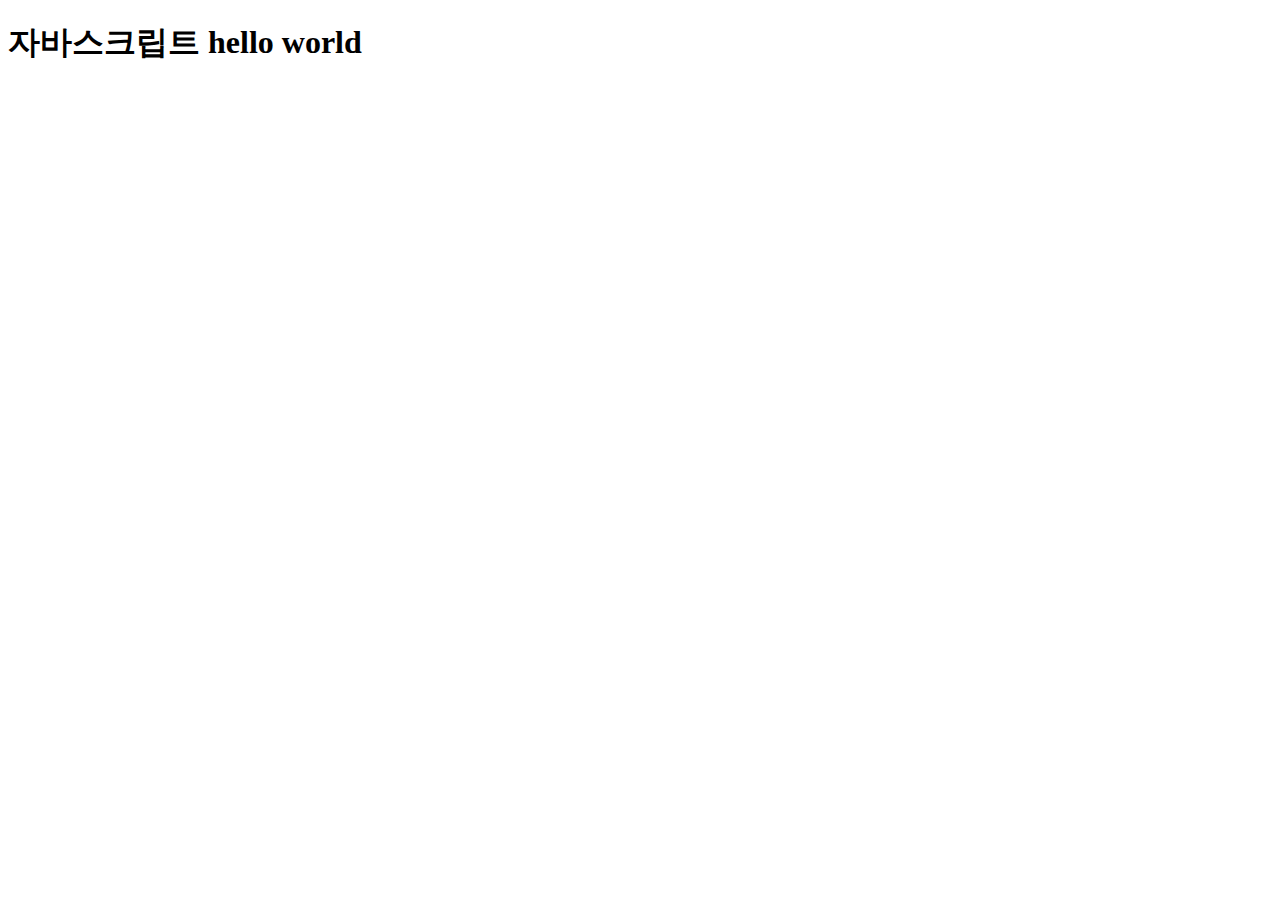
<file: index.html>
<!DOCTYPE html>
<html>

<head>
    <title> hello world 자바스크립트</title>

    <script>
        //사용자 정의 객체의 정의
        
    </script>
</head>

<body>
    <div>
        <h1>자바스크립트 hello world</h1>
    </div>

</body>

</html>
</file>
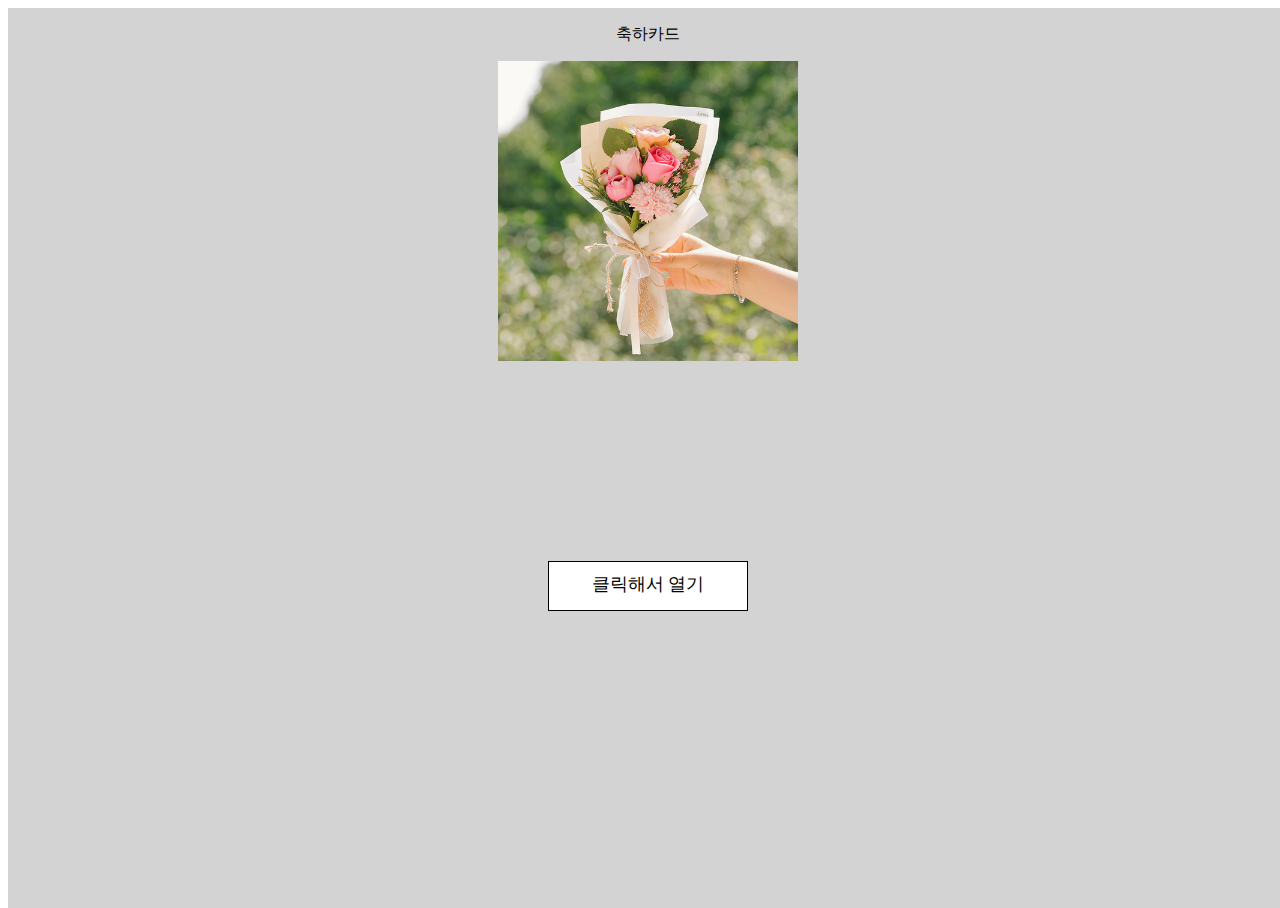
<file: congrat.html>
<html>

  <head>
    <link rel="stylesheet" href="style.css">
    <script src="script.js"></script>
    <script src="prefixfree.js"></script>
  </head>

  <body>
  
    <div id="outside">
    
      <p id="outside-title">
        축하카드
      </p>

      <img id="outside-pic" src="flowers.jpeg">

      <!--<p>
        <button class ="link" onclick="open_card()">클릭해서 열기</button>
      </p>-->
      <!--<div class="back">-->
      <div class="button_base b11_3d_jumpback" onclick="open_card()">
            <div>클릭해서 열기</div>
      </div>
      <!--</div>-->

    </div>
  
    <div id="inside">
    
      <p id="inside-title">
        축하카드
      </p>
      
      <img id="inside-pic" src="flowers2.jpeg">
      
      <p id="message">
        지희씨 이직을 축하해요!
        꽃길만 걸어요~
      </p>

      <!--<p>
        <button onclick="close_card()">클릭해서 닫기</button>
      </p>-->
      <div class="button_base b11_3d_jumpback" onclick="close_card()">
        <div>클릭해서 닫기</div>
      </div>
      
    </div>
    
  </body>
  
</html>
</file>
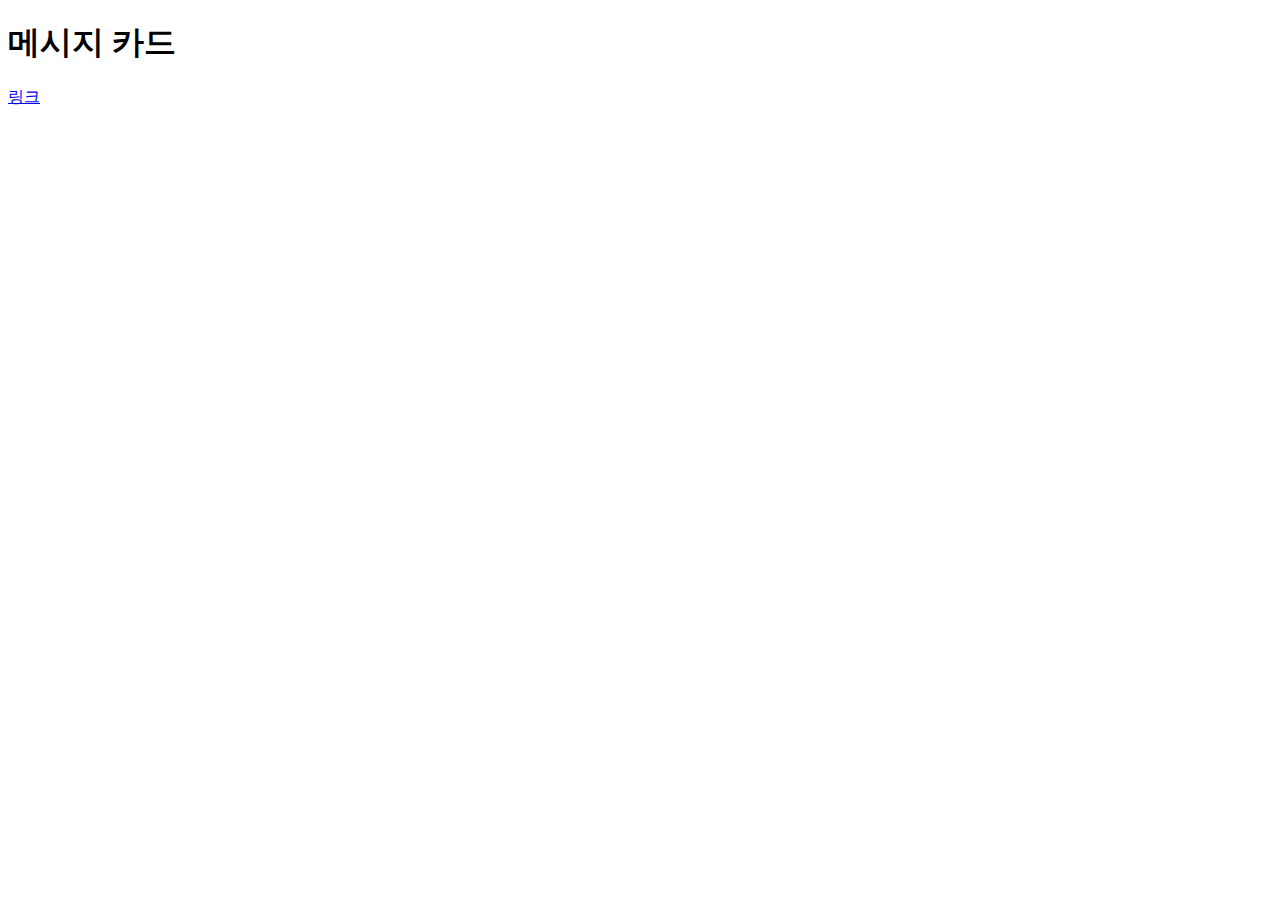
<file: css.html>
<!DOCTYPE html>

<html>

<head>
    <title>축하카드</title>

    <script>
    </script>
<style>
    .link {
        background-image: linear-gradient(#ff2f97, #ff2f97);
        background-repeat: no-repeat;
        background-size: 0% 100%;
        background-position-x: right;

        transition: background-size 500ms;
    }

    .link:hover {
        background-size: 100% 100%;
        background-position: left;
    }
</style>    
</head>

<body>
    <!--<h1 class="link">Hellow World</h1>-->
    <h1>메시지 카드</h1>
    <a href="congrat.html" class="link">링크</a>
</body>

</html>
</file>
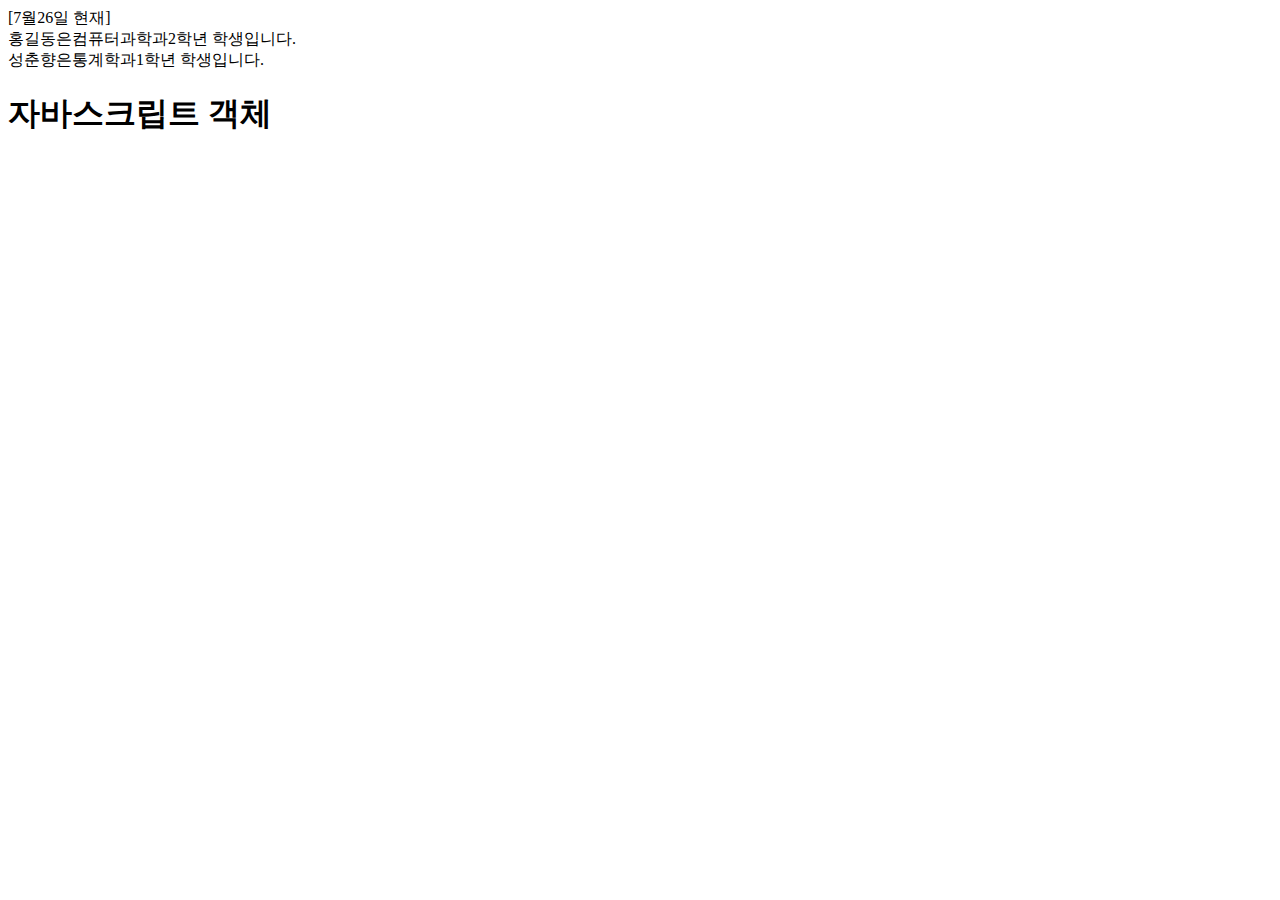
<file: js_248.html>
<!DOCTYPE html>
<html>

<head>
    <title> 자바스크립트</title>

    <script>
        //사용자 정의 객체의 정의
        function Student (name, dept, grade){
            this.name = name;
            this.dept = dept;
            this.grade = grade;
            this.print = function () {
                document.write(this.name+"은"+ this.dept+"과"+this.grade+
                "학년 학생입니다.<br/>");
            }
        }
        //객체 생성
        s1 = new Student("홍길동", "컴퓨터과학", 2);
        s2 = new Student("성춘향", "통계학", 1);
        //내장 객체의 내용
        cDate = new Date();
        document.write("["+(cDate.getMonth()+1)+"월"+cDate.getDate()+"일 현재]<br/>");
        //메서드 호출
        s1.print();
        s2.print();
    </script>
</head>

<body>
    <div>
        <h1>자바스크립트 객체</h1>
    </div>

</body>

</html>
</file>
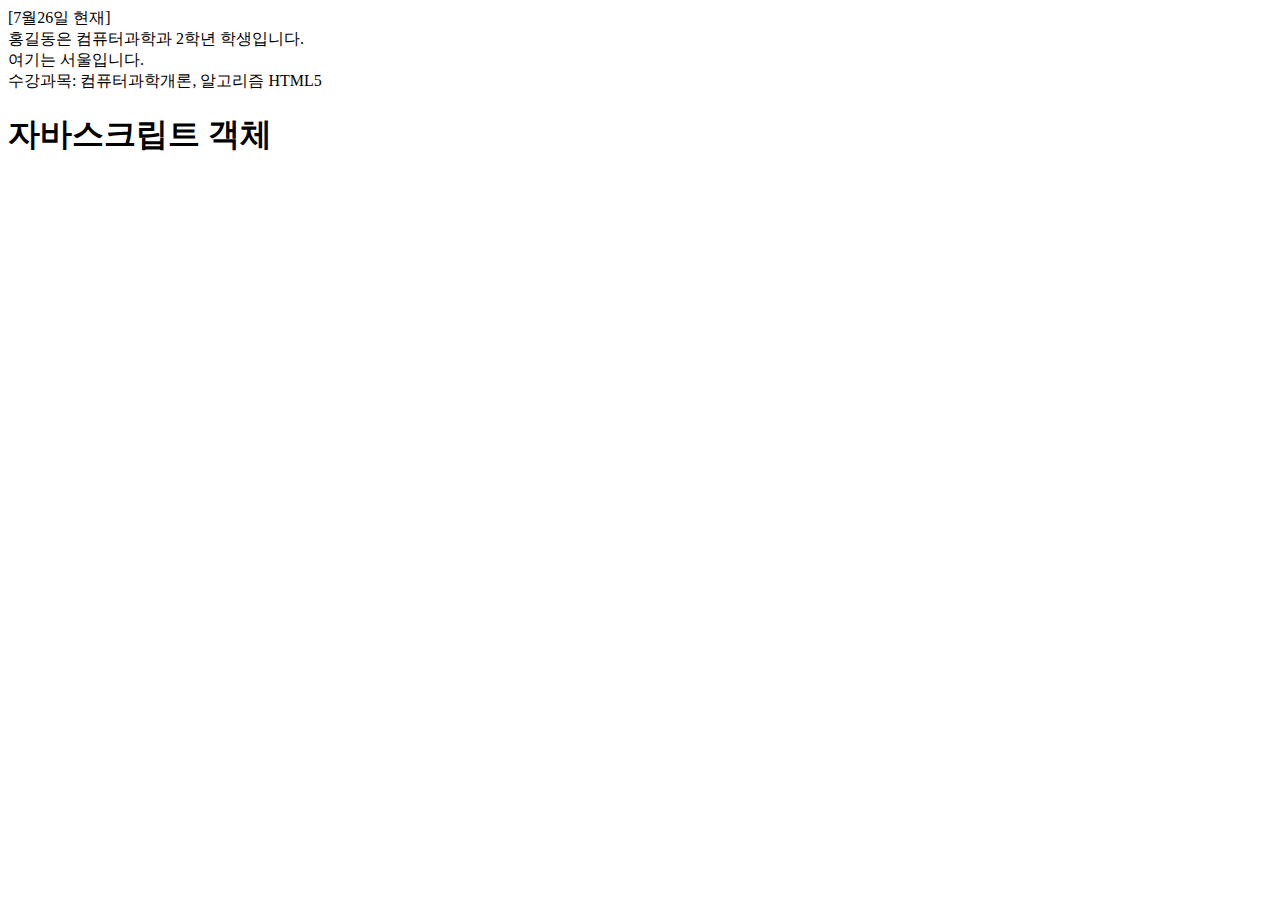
<file: js_250.html>
<!DOCTYPE html>
<html>

<head>
    <title> 자바스크립트</title>

    <script>
        //사용자 정의 객체의 정의
        function Student (name, dept, grade){
            this.name = name;
            this.dept = dept;
            this.grade = grade;
            /*this.print = function () {
                document.write(this.name+"은"+ this.dept+"과"+this.grade+
                "학년 학생입니다.<br/>");
            }*/
        }
        Student.prototype.print = function () {
            document.write(this.name+"은 "+ this.dept+"과 "+this.grade+"학년 학생입니다.<br/>");
            document.write("여기는 "+this.region+"입니다.<br/>");
            //document.write(this.subjects);
        }
        //객체 생성
        s1 = new Student("홍길동", "컴퓨터과학", 2);
        s2 = new Student("성춘향", "통계학", 1);
        //249page
        s1.region = "서울";
        s1.subjects = function () {
            document.write("수강과목: 컴퓨터과학개론, 알고리즘 HTML5<br/>");
        }
        //내장 객체의 내용
        cDate = new Date();
        document.write("["+(cDate.getMonth()+1)+"월"+cDate.getDate()+"일 현재]<br/>");
        //메서드 호출
        s1.print();
        //s2.print();
        s1.subjects();
    </script>
</head>

<body>
    <div>
        <h1>자바스크립트 객체</h1>
    </div>

</body>

</html>
</file>
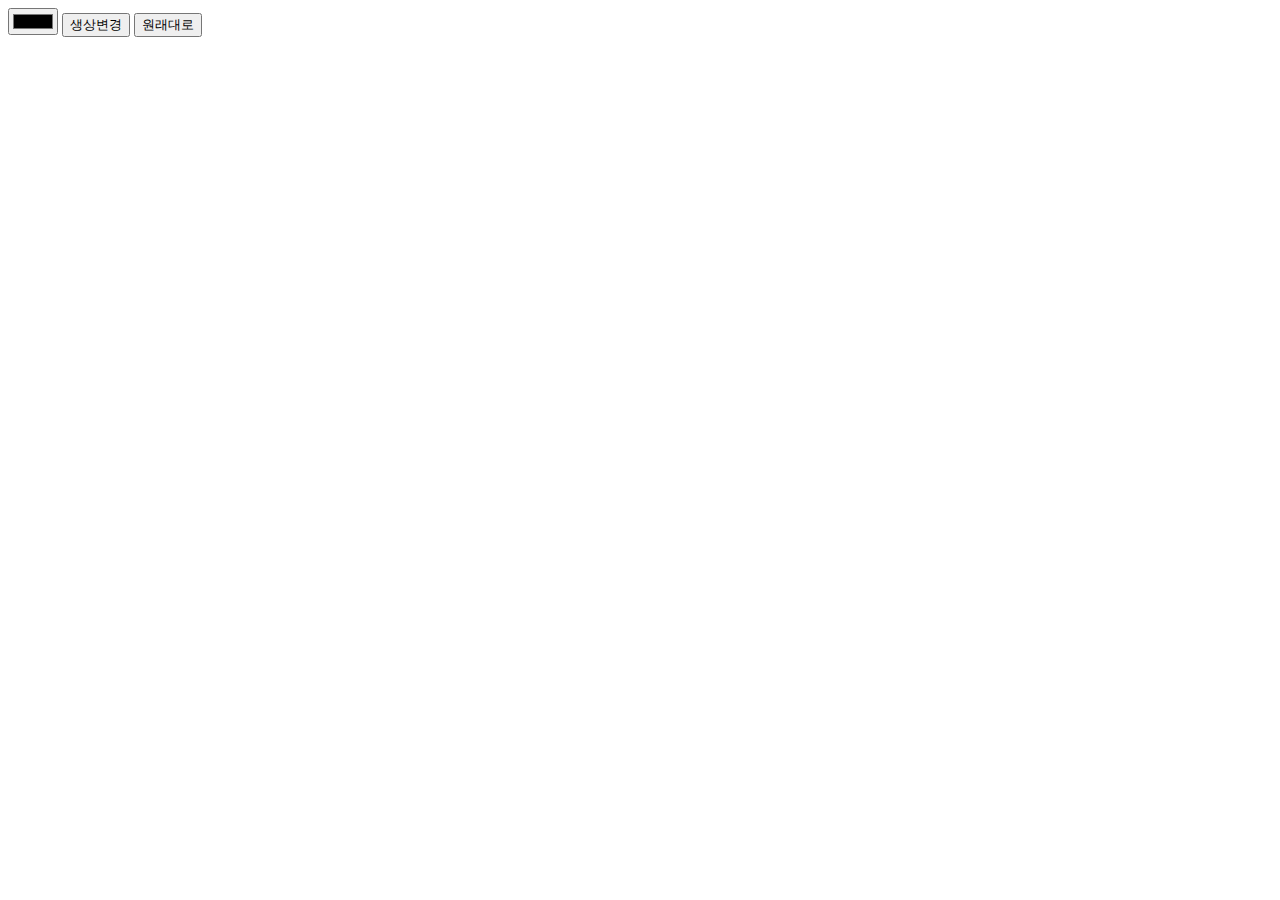
<file: js_251.html>
<!DOCTYPE html>
<html>

<head>
    <title> 자바스크립트 </title>

    <script>
        function changeColor() {
            document.body.style.backgroundColor = document.myform.color.value;
        }

        function restorebgColor() {
            document.body.style.backgroundColor = "white";
        }
    </script>
</head>

<body onLoad="alert('버튼을 클릭해 보세요!')">
    <form name="myform">
        <input type="color" name="color">
        <input type="button" value="생상변경" onClick="changeColor()">
        <input type="button" value="원래대로" onClick="restorebgColor()">
    </form>

</body>

</html>
</file>
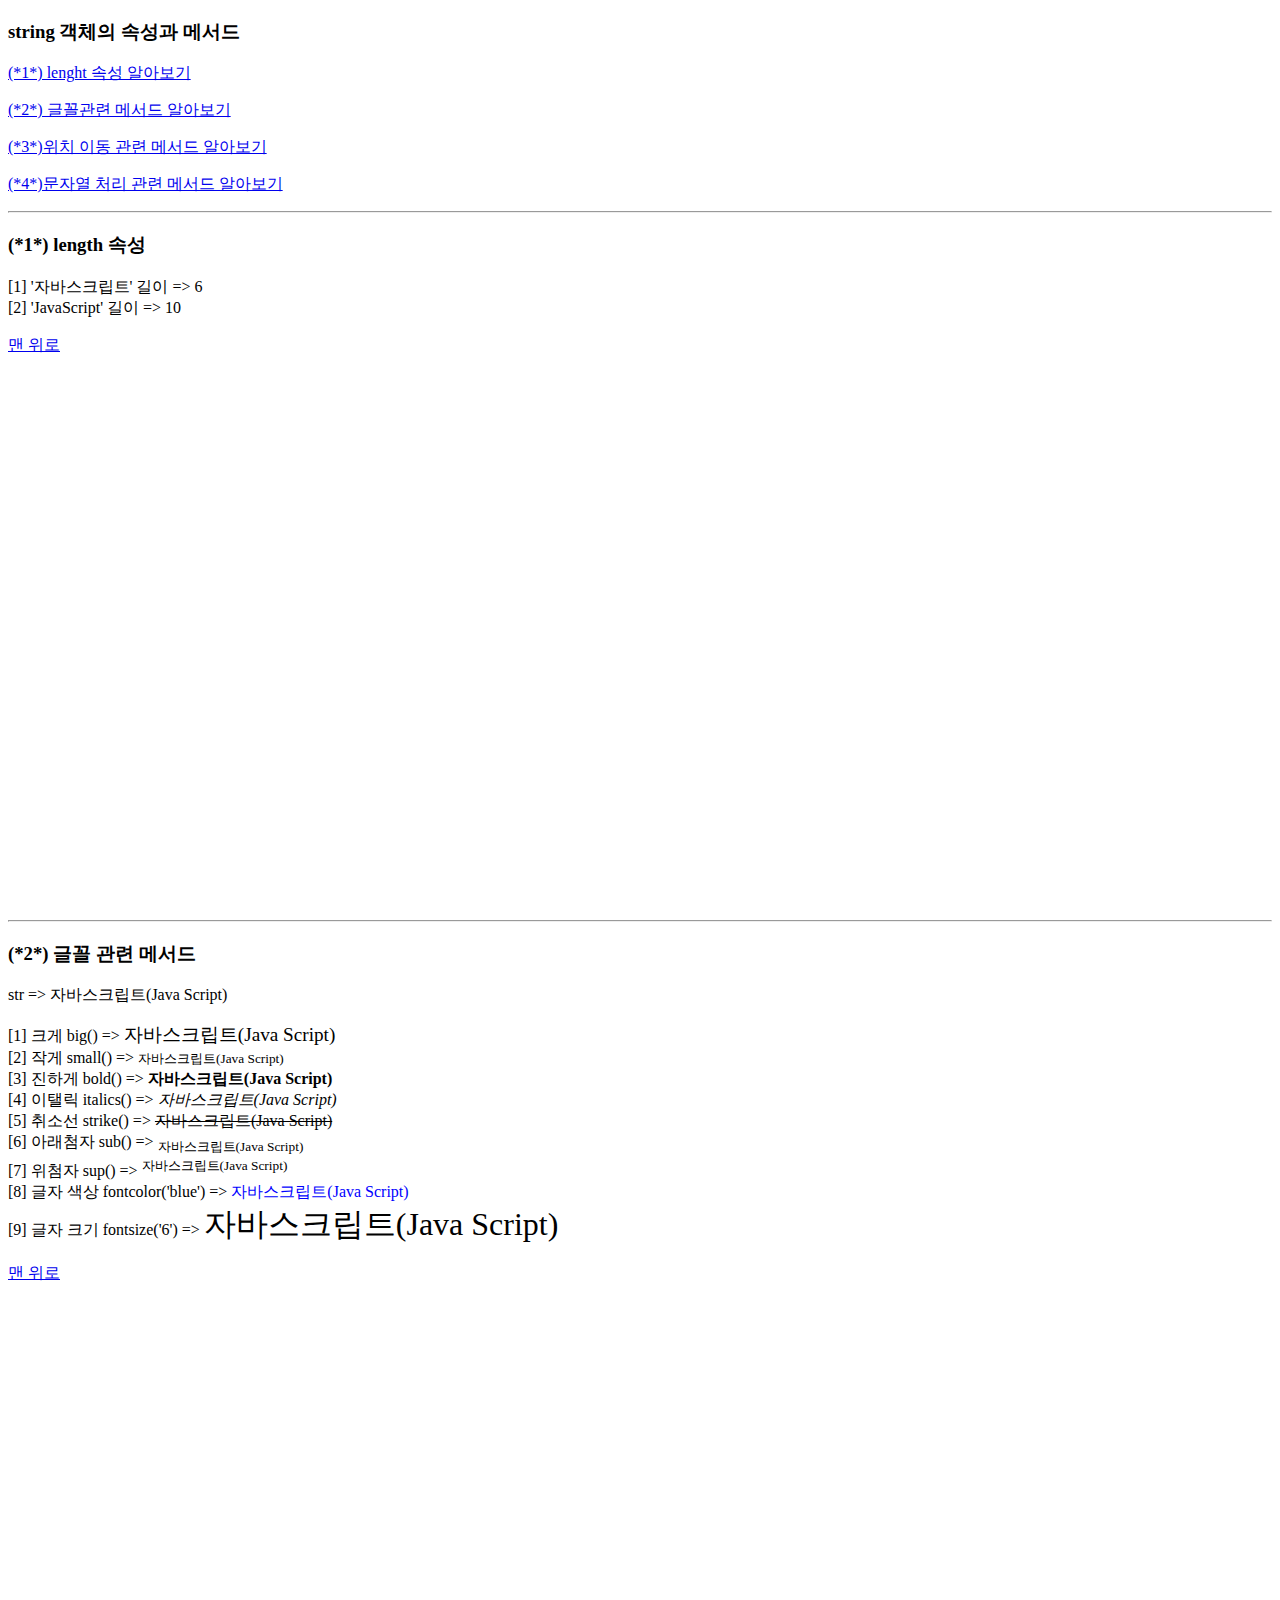
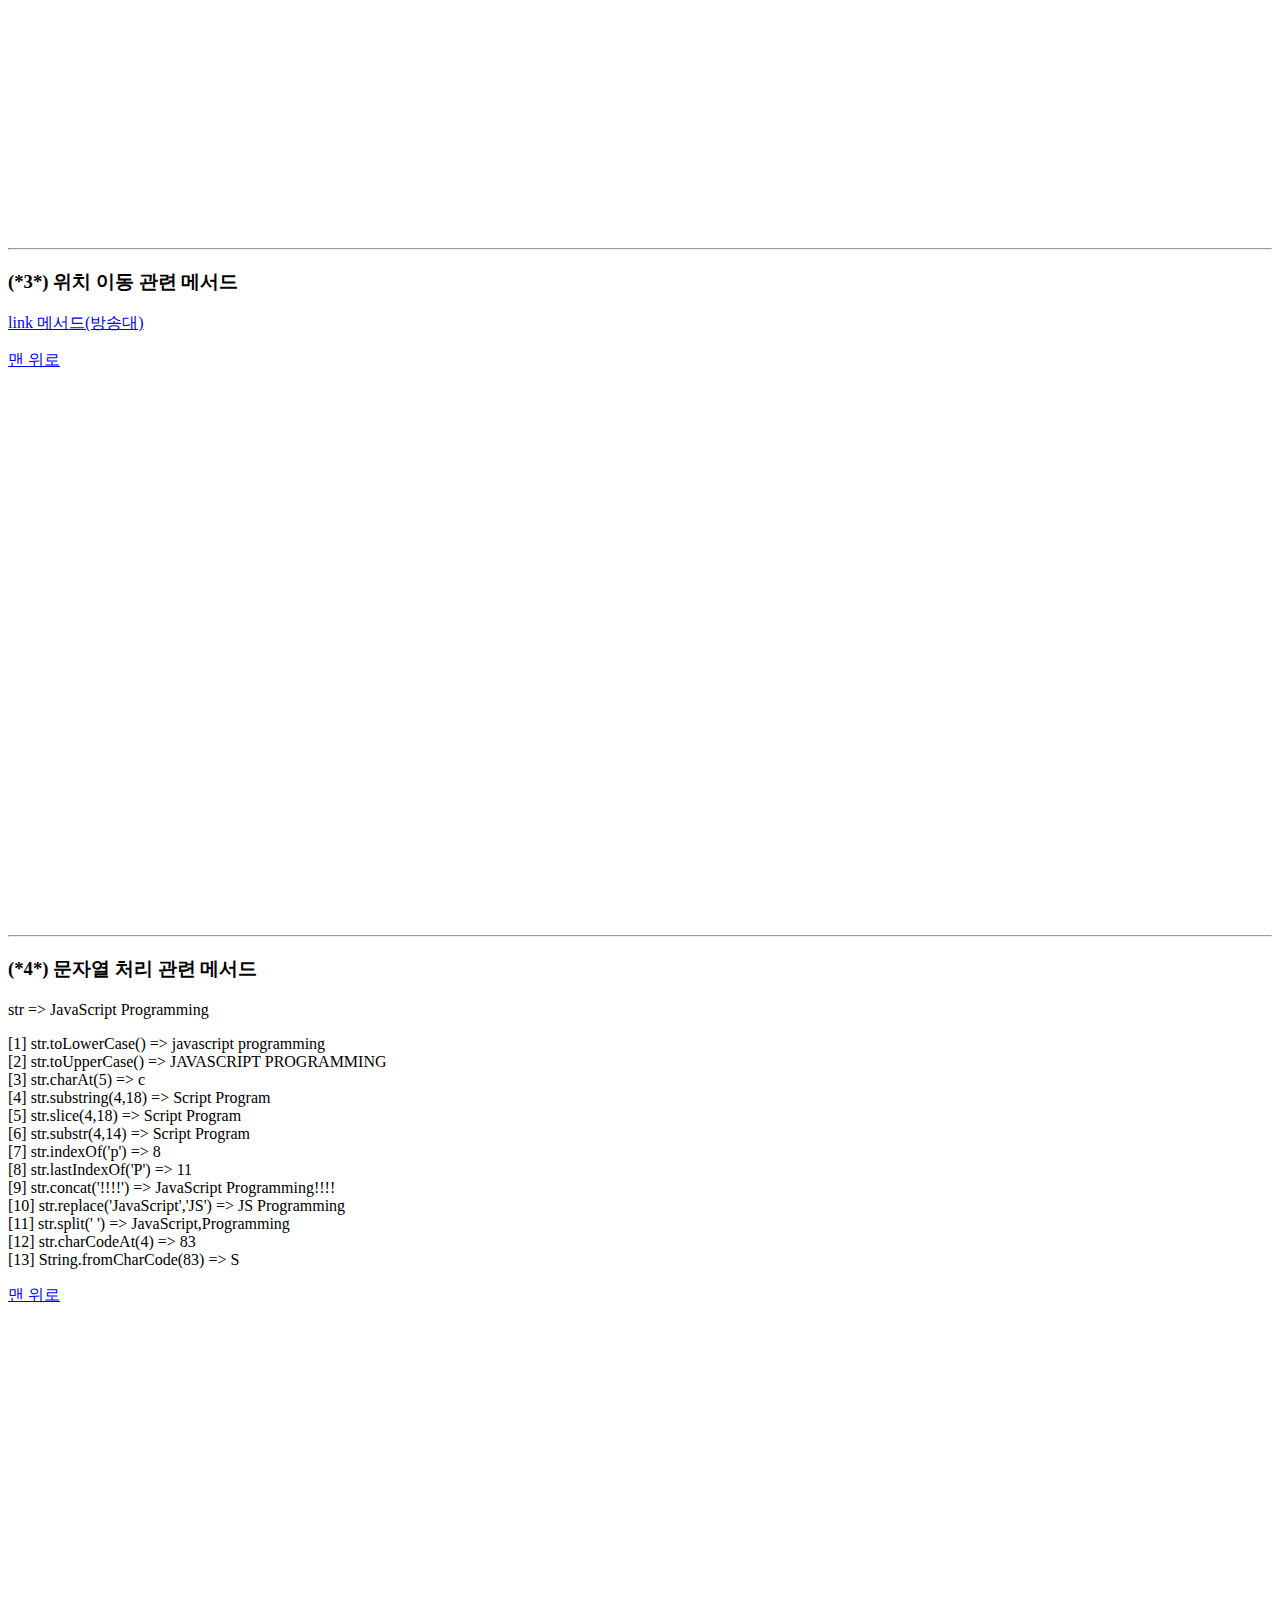
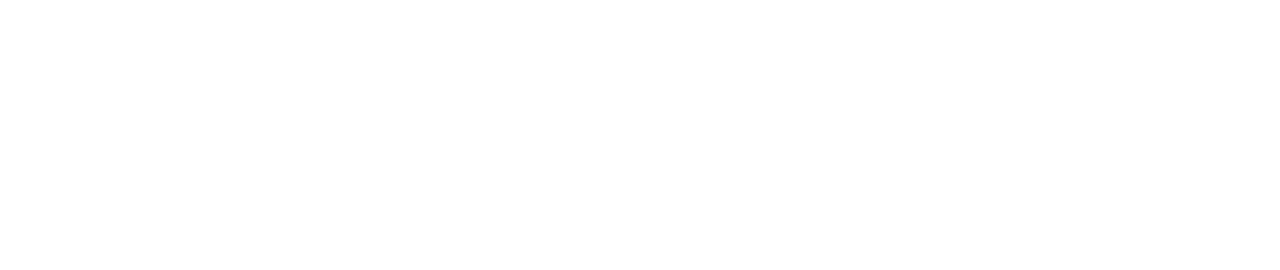
<file: js_254.html>
<!DOCTYPE html>

<html>

<head>
    <title> 자바스크립트 254page</title>

    <script>
        document.write("<h3>string 객체의 속성과 메서드".anchor("top")+"</h3>");
        document.write("<p>(*1*) lenght 속성 알아보기".link("#list1")+"</p>");
        document.write("<p>(*2*) 글꼴관련 메서드 알아보기".link("#list2")+"</p>");
        document.write("<p>(*3*)위치 이동 관련 메서드 알아보기".link("#list3")+"</p>");
        document.write("<p>(*4*)문자열 처리 관련 메서드 알아보기".link("#list4")+"</p>");

        document.write("<hr/><h3>(*1*) length 속성".anchor("list1")+"</h3>");
        document.write("[1] '자바스크립트' 길이 => ","자바스크립트".length+"<br/>");
        document.write("[2] 'JavaScript' 길이 => ","JavaScript".length);
        document.write("<p>맨 위로".link("#top")+"</p>");

        str = "자바스크립트(Java Script)";
        for(i=0;i<30;i++) document.write("<br/>");

        document.write("<hr/><h3>(*2*) 글꼴 관련 메서드".anchor("list2")+"</h3>");
        document.write("<p>str => "+str+"</p>");
        document.write("[1] 크게 big() => "+str.big()+"<br/>");
        document.write("[2] 작게 small() => "+str.small()+"<br/>");
        document.write("[3] 진하게 bold() => "+str.bold()+"<br/>");
        document.write("[4] 이탤릭 italics() => "+str.italics()+"<br/>");
        document.write("[5] 취소선 strike() => "+str.strike()+"<br/>");
        document.write("[6] 아래첨자 sub() => "+str.sub()+"<br/>");
        document.write("[7] 위첨자 sup() => "+str.sup()+"<br/>");
        document.write("[8] 글자 색상 fontcolor('blue') => "+str.fontcolor("blue")+"<br/>");
        document.write("[9] 글자 크기 fontsize('6') => "+str.fontsize(6)+"<br/>");
        document.write("<p>맨 위로".link("#top")+"</p>");
        for(i=0;i<30;i++) document.write("<br/>");

        document.write("<hr/><h3>(*3*) 위치 이동 관련 메서드".anchor("list3")+"</h3>");
        document.write("<p>link 메서드(방송대)".link("http://www.knou.ac.kr")+"</p>");
        document.write("<p>맨 위로".link("#top")+"</p>");
        for(i=0;i<30;i++) document.write("<br/>");

        document.write("<hr/><h3>(*4*) 문자열 처리 관련 메서드".anchor("list4")+"</h3>");
        str = "JavaScript Programming";
        document.write("<p>str => "+str+"</p>");
        document.write("[1] str.toLowerCase() => "+str.toLowerCase()+"<br/>");
        document.write("[2] str.toUpperCase() => "+str.toUpperCase()+"<br/>");
        document.write("[3] str.charAt(5) => "+str.charAt(5)+"<br/>");
        document.write("[4] str.substring(4,18) => "+str.substring(4, 18)+"<br/>");
        document.write("[5] str.slice(4,18) => "+str.slice(4,18)+"<br/>");
        document.write("[6] str.substr(4,14) => "+str.substr(4,14)+"<br/>");
        document.write("[7] str.indexOf('p') => "+str.indexOf("p")+"<br/>");
        document.write("[8] str.lastIndexOf('P') => "+str.lastIndexOf("P")+"<br/>");
        document.write("[9] str.concat('!!!!') => "+str.concat("!!!!")+"<br/>");
        document.write("[10] str.replace('JavaScript','JS') => "+str.replace('JavaScript','JS')+"<br/>");
        document.write("[11] str.split(' ') => "+str.split(" ")+"<br/>");
        document.write("[12] str.charCodeAt(4) => "+str.charCodeAt(4)+"<br/>");
        document.write("[13] String.fromCharCode(83) => "+String.fromCharCode(83));
        document.write("<p>맨 위로".link("#top")+"</p>");
        for(i=0;i<30;i++) document.write("<br/>");
    </script>
</head>

<body>

</body>

</html>
</file>
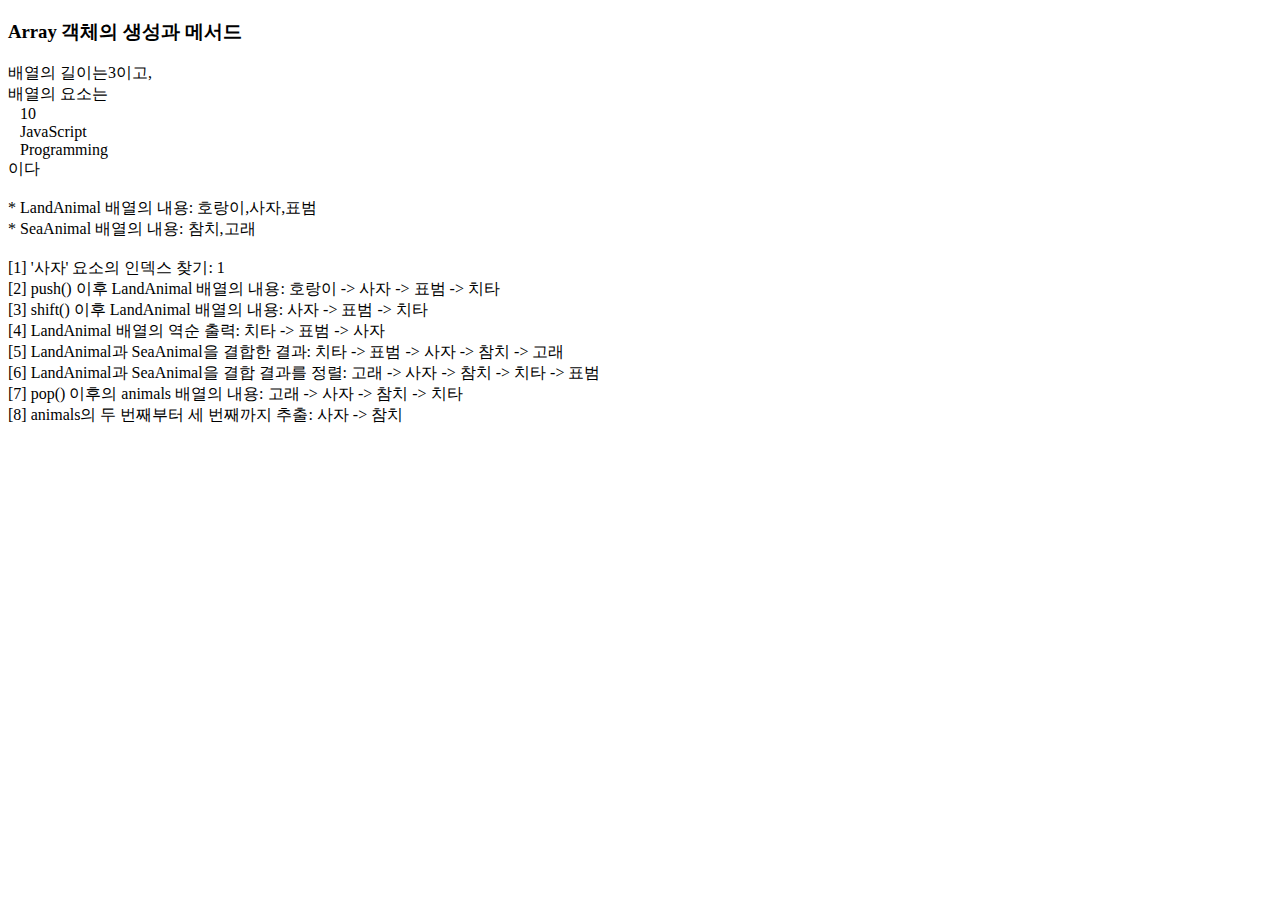
<file: js_259.html>
<!DOCTYPE html>

<html>

<head>
    <title> 자바스크립트 259page</title>

    <script>
        document.write("<h3>Array 객체의 생성과 메서드</h3>");
        arr = new Array(3);
        arr[0] = 10;
        arr[1] = "JavaScript";
        arr[2] = "Programming";
        //arr = newArray(10, "JavaScript", "Programming");
        //Array 객체가 아닌 구체적인 값을 가지고 배열 생성이 가능
        // var arr = [ 10, "JavaScript", "Programming"];
        document.write("배열의 길이는" + arr.length+"이고, <br/>");
        document.write("배열의 요소는 <br/>");
        for (i=0;i<arr.length;i++)
            document.write("&nbsp;&nbsp;&nbsp;" + arr[i] +" <br/>");
        document.write("이다<br/><br/>");

        LandAnimal = new Array("호랑이", "사자", "표범");
        SeaAnimal = new Array("참치", "고래");
        document.write("* LandAnimal 배열의 내용: "+LandAnimal.join()+"<br/>");
        document.write("* SeaAnimal 배열의 내용:            "+SeaAnimal.join()+"<br/><br/>");
        document.write("[1] '사자' 요소의 인덱스 찾기: "+LandAnimal.indexOf("사자")+"<br/>");
        LandAnimal.push("치타");
        document.write("[2] push() 이후 LandAnimal 배열의 내용: "+LandAnimal.join(" -> ")+"<br/>");
        LandAnimal.shift();
        document.write("[3] shift() 이후 LandAnimal 배열의 내용: "+LandAnimal.join(" -> ")+"<br/>");
        LandAnimal.reverse();
        document.write("[4] LandAnimal 배열의 역순 출력: "+LandAnimal.join(" -> ")+"<br/>");
        animals = LandAnimal.concat(SeaAnimal);
        document.write("[5] LandAnimal과 SeaAnimal을 결합한 결과: "+animals.join(" -> ")+"<br/>");
        animals.sort();
        document.write("[6] LandAnimal과 SeaAnimal을 결합 결과를 정렬: "+animals.join(" -> ")+"<br/>");
        animals.pop();
        document.write("[7] pop() 이후의 animals 배열의 내용: "+animals.join(" -> ")+"<br/>");
        tmp = animals.slice(1, 3);
        document.write("[8] animals의 두 번째부터 세 번째까지 추출: "+tmp.join(" -> "));

    </script>
</head>

<body>

</body>

</html>
</file>
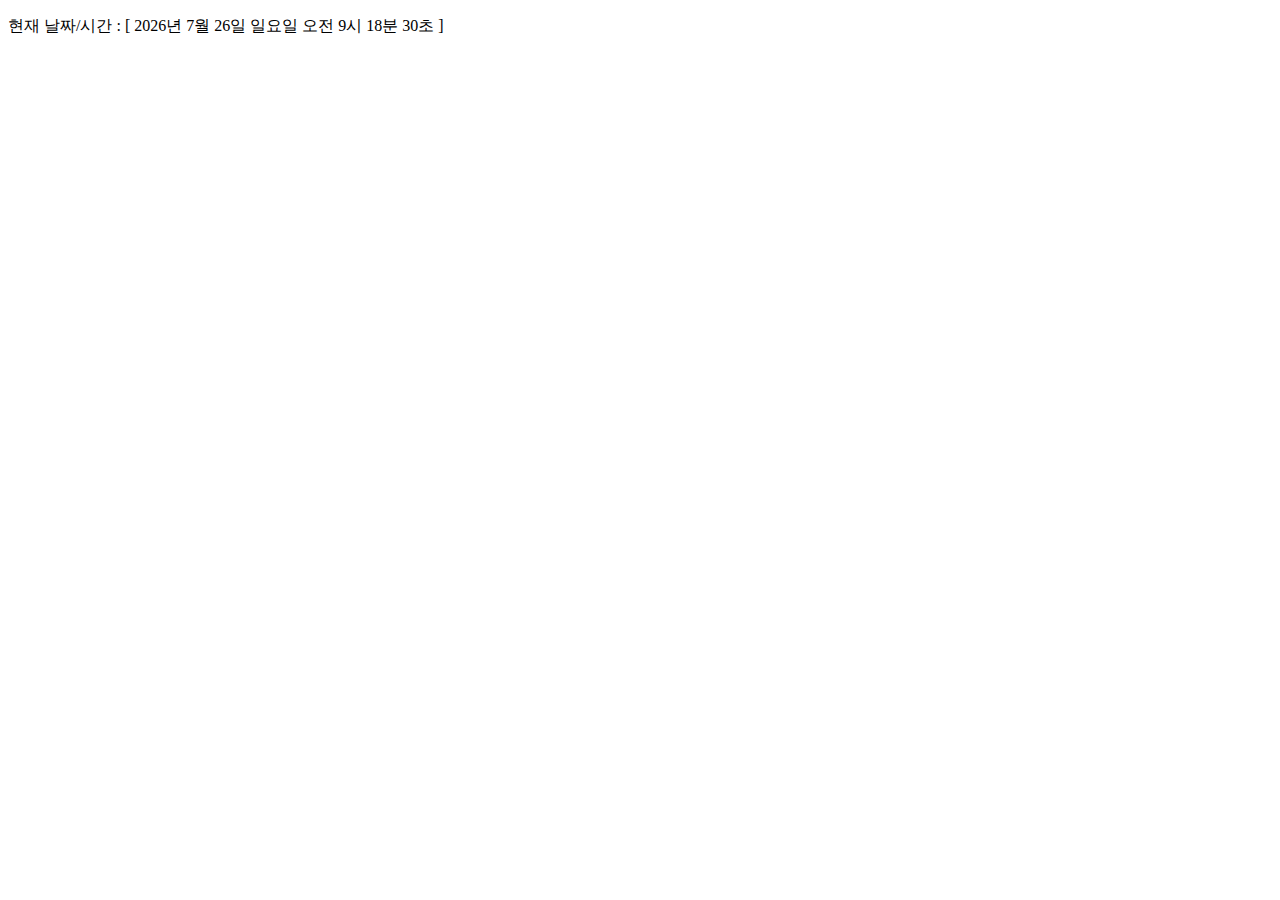
<file: js_262.html>
<!DOCTYPE html>

<html>

<head>
    <title> 자바스크립트 259page</title>

    <script>
        date = new Date();
        document.write("<p> 현재 날짜/시간 : ");
        document.write("[ "+ date.getFullYear() + "년 ");
        document.write((date.getMonth()+1) + "월 ");
        document.write(date.getDate() + "일");

        switch ( date.getDay() ) {
            case 0 : document.write(" 일요일 "); break;
            case 1 : document.write(" 월요일 "); break;
            case 2 : document.write(" 화요일 "); break;
            case 3 : document.write(" 수요일 "); break;
            case 4 : document.write(" 목요일 "); break;
            case 5 : document.write(" 금요일 "); break;
            case 6 : document.write(" 토요일 "); break;
        }
        if (date.getHours() > 12) {
            document.write("오후 ");
            document.write((date.getHours()-12) + "시 ");
        }
        else {
            document.write("오전 ");
            document.write(date.getHours() + "시 ");
        }
        document.write(date.getMinutes()+"분 ");
        document.write(date.getSeconds() + "초");
        document.write(" ]</p>");
    </script>
</head>

<body>

</body>

</html>
</file>
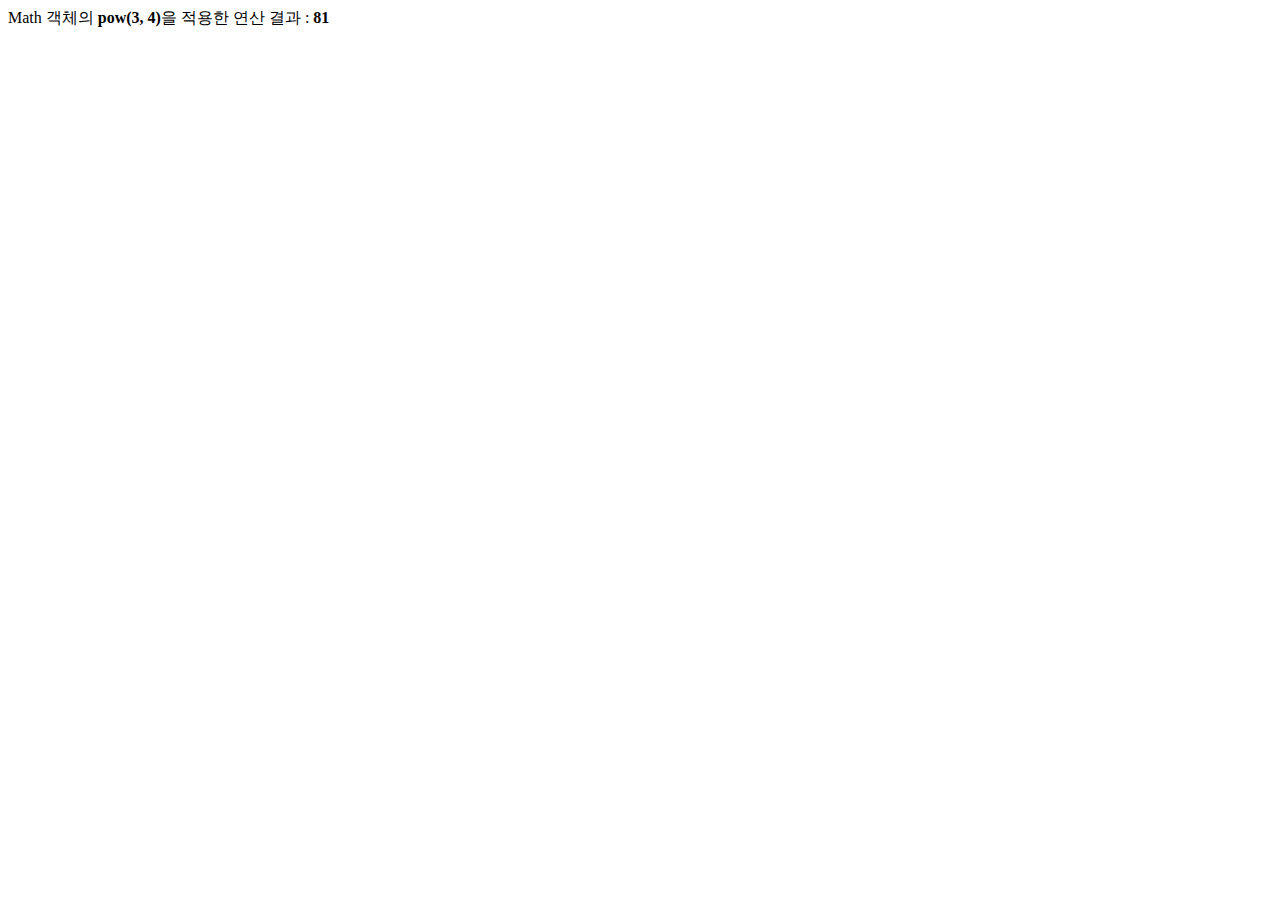
<file: js_265.html>
<!DOCTYPE html>

<html>

<head>
    <title> 자바스크립트 Math 객체의 속성과 메서드의 사용 265page</title>

    <script>
         exp = new Array();
         op = new Array("abx(-2.1)", "ceil(3.45)", "floor(3.45)", "exp(3)", "round(3.45)", "max(5, 7)", "min(5, 7)", "pow(3, 4)", "sqrt(6)", "PI", "SQRT2" );

         exp[0] = Math.abs(-2.1);
         exp[1] = Math.ceil(3.45);
         exp[2] = Math.floor(3.45);
         exp[3] = Math.exp(3);
         exp[4] = Math.round(3.45);
         exp[5] = Math.max(5, 7);
         exp[6] = Math.min(5, 7);
         exp[7] = Math.pow(3, 4);
         exp[8] = Math.sqrt(6);
         exp[9] = Math.PI;
         exp[10] = Math.SQRT2;

         n = Math.floor(Math.random()*op.length);
         document.write("Math 객체의 " +"<b>"+op[n]+"</b>"+"을 적용한 연산 결과 : " + "<b>"+exp[n]+"</b>");


    </script>
</head>

<body>

</body>

</html>
</file>
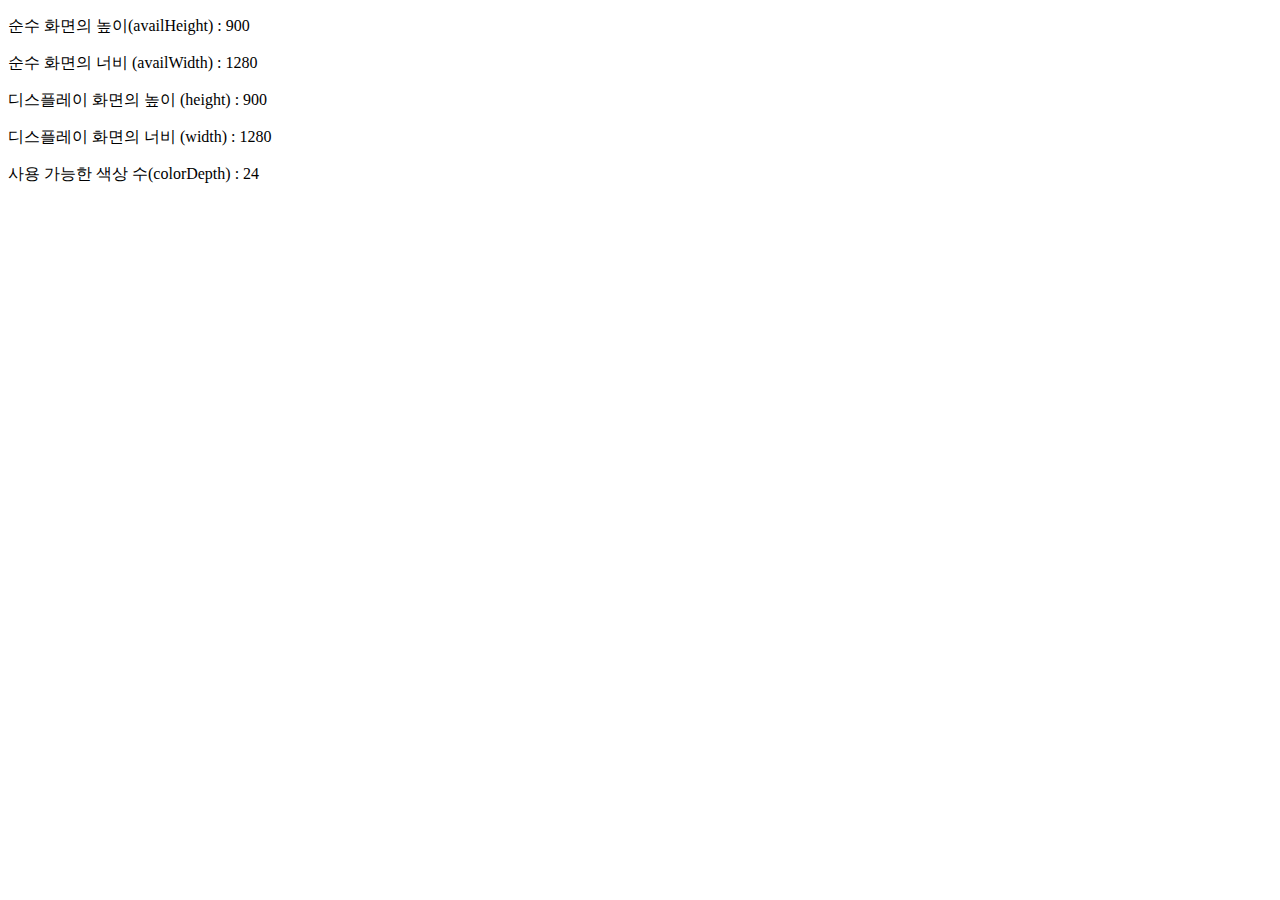
<file: js_266.html>
<!DOCTYPE html>

<html>

<head>
    <title> screen 객체의 속성 사용 266page</title>

    <script>
        document.write("<p>순수 화면의 높이(availHeight) : "+screen.availHeight+"</p>");
        document.write("<p>순수 화면의 너비 (availWidth) : "+screen.availWidth+"</p>");
        document.write("<p>디스플레이 화면의 높이 (height) : "+screen.height+"</p>");
        document.write("<p>디스플레이 화면의 너비 (width) : "+screen.width+"</p>");
        document.write("<p>사용 가능한 색상 수(colorDepth) : "+screen.colorDepth+"</p>");
    </script>
</head>

<body>

</body>

</html>
</file>
<file: style.css>
#outside {
    z-index: 1;
    position: absolute;
    background-color: lightgray;
    width: 100%;
    height: 100%;
    text-align: center;
    transition: 1s;
    transform-origin: 0;
  }
  
  .open-card {
    transform: rotateY(90deg);
  }
  
  #outside-title {
    color: black;
    font-family: Courier;
    font-size: 12pt;
    text-align: center;
  }
  
  #outside-pic {
    width: 300;
    height: 300px;


    -webkit-transform:scale(1);
    -moz-transform:scale(1);
    -ms-transform:scale(1); 
    -o-transform:scale(1);  
    transform:scale(1);
    -webkit-transition:.3s;
    -moz-transition:.3s;
    -ms-transition:.3s;
    -o-transition:.3s;
    transition:.3s;
  }

  #outside-pic:hover {
  -webkit-transform:scale(1.2);
  -moz-transform:scale(1.2);
  -ms-transform:scale(1.2);   
  -o-transform:scale(1.2);
  transform:scale(1.2);
  }

  #outside-help {
    color: black;
    font-family: Courier;
    font-size: 12pt;
    text-align: center;
    padding: 20px;
  }
  
  #inside {
    z-index: 0;
    position: absolute;
    background-color: white;
    width: 100%;
    height: 100%;
    text-align: center;
  }
  
  #inside-title {
    color: black;
    font-family: Courier;
    font-size: 12pt;
    text-align: center;
  }
  
  #inside-pic {
    width: 300px;
    height: 400px;


    -webkit-transform:scale(1);
    -moz-transform:scale(1);
    -ms-transform:scale(1); 
    -o-transform:scale(1);  
    transform:scale(1);
    -webkit-transition:.3s;
    -moz-transition:.3s;
    -ms-transition:.3s;
    -o-transition:.3s;
    transition:.3s;
    
  }
  
  #inside-pic:hover {
  -webkit-transform:scale(1.2);
  -moz-transform:scale(1.2);
  -ms-transform:scale(1.2);   
  -o-transform:scale(1.2);
  transform:scale(1.2);
  }

  .back {
    width: 33%;
    height: 200px;
    float: left;
    background-color: #eeeeee;
    border: 10px;
    border-color: #ffffff;
    border-style: solid;
    box-sizing: border-box;
    -webkit-box-sizing: border-box;
    -moz-box-sizing: border-box;
    counter-increment: bc;
    padding: 0px 5px 5px 5px;
}

.back:before {
    content: counter(bc) "_";
    position: absolute;
    padding: 10px;
}

@media screen and (max-width: 1260px) {
    .back {
        width: 50%;
    }
}

@media screen and (max-width: 840px) {
    .back {
        width: 100%;
    }
}

.button_base {
    margin: 0;
    border: 0;
    font-size: 18px;
    position: relative;
    top: 25%;
    left: 50%;
    margin-top: -25px;
    margin-left: -100px;
    width: 200px;
    height: 50px;
    text-align: center;
    box-sizing: border-box;
    -webkit-box-sizing: border-box;
    -moz-box-sizing: border-box;
    -webkit-user-select: none;
    cursor: default;
}

.button_base:hover {
    cursor: pointer;
}
  
 /* ### ### ### 11 */
.b11_3d_jumpback {
    perspective: 500px;
    -webkit-perspective: 500px;
    -moz-perspective: 500px;
}

.b11_3d_jumpback div {
    color: #000000;
    background-color: #ffffff;
    border: #000000 solid 1px;
    padding: 10px;
    position: absolute;
    width: 100%;
    height: 100%;
    box-sizing: border-box;
    -webkit-box-sizing: border-box;
    -moz-box-sizing: border-box;
}

.b11_3d_jumpback:hover div {
    color: #ffffff;
    background-color: #000000;
    animation: b11_3d_jump 0.3s ease-out;
    -webkit-animation: b11_3d_jump 0.3s ease-out;
    -moz-animation: b11_3d_jump 0.3s ease-out;
    animation-fill-mode: forwards;
    -webkit-animation-fill-mode: forwards;
    -moz-animation-fill-mode: forwards;
}

@-webkit-keyframes b11_3d_jump {
    from {
        transform: translateZ(0px) rotateX(0deg);
        -webkit-transform: translateZ(0px) rotateX(0deg);
        -moz-transform: translateZ(0px) rotateX(0deg);
        background-color: #ffffff;
        color: #000000;
    }
    49.99% {
        transform: translateZ(100px) rotateX(90deg);
        -webkit-transform: translateZ(100px) rotateX(90deg);
        -moz-transform: translateZ(100px) rotateX(90deg);
        background-color: #808080;
        color: #000000;
    }
    50.00% {
        transform: translateZ(100px) rotateX(-90deg);
        -webkit-transform: translateZ(100px) rotateX(-90deg);
        -moz-transform: translateZ(100px) rotateX(-90deg);
        background-color: #000000;
        color: #808080;
    }
    to {
        transform: translateZ(0px) rotateX(0deg);
        -webkit-transform: translateZ(0px) rotateX(0deg);
        -moz-transform: translateZ(0px) rotateX(0deg);
        background-color: #000000;
        color: #ffffff;
    }
}

@-moz-keyframes b11_3d_jump {
    from {
        transform: translateZ(0px) rotateX(0deg);
        -webkit-transform: translateZ(0px) rotateX(0deg);
        -moz-transform: translateZ(0px) rotateX(0deg);
        background-color: #ffffff;
        color: #000000;
    }
    49.99% {
        transform: translateZ(100px) rotateX(90deg);
        -webkit-transform: translateZ(100px) rotateX(90deg);
        -moz-transform: translateZ(100px) rotateX(90deg);
        background-color: #808080;
        color: #000000;
    }
    50.00% {
        transform: translateZ(100px) rotateX(-90deg);
        -webkit-transform: translateZ(100px) rotateX(-90deg);
        -moz-transform: translateZ(100px) rotateX(-90deg);
        background-color: #000000;
        color: #808080;
    }
    to {
        transform: translateZ(0px) rotateX(0deg);
        -webkit-transform: translateZ(0px) rotateX(0deg);
        -moz-transform: translateZ(0px) rotateX(0deg);
        background-color: #000000;
        color: #ffffff;
    }
}
  
  #message {
    color: black;
    font-family: Courier;
    font-size: 12pt;
    text-align: center;
  }
  
  /*button {
    background: silver;
  }*/
  /*.link {
    background-image: linear-gradient(#ff2f97, #ff2f97);
    background-repeat: no-repeat;
    background-size: 0% 100%;
    background-position-x: right;

    transition: background-size 500ms;
}

.link:hover {
    background-size: 100% 100%;
    background-position: left;
}*/
</file>
